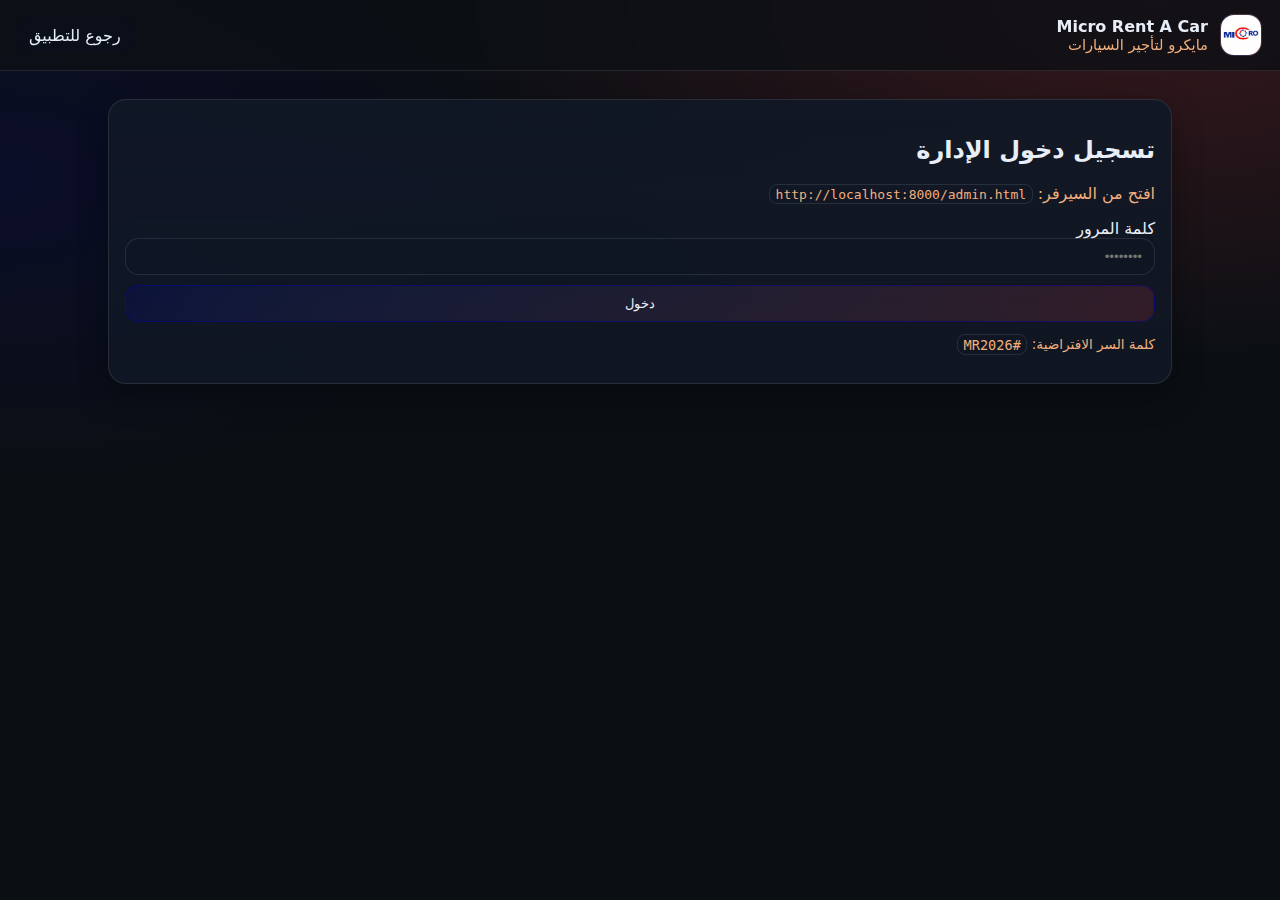
<file: admin.html>
<!doctype html>
<html lang="ar" dir="rtl">
<head>
  <meta charset="utf-8" />
  <meta name="viewport" content="width=device-width,initial-scale=1" />
  <title>لوحة التحكم | Micro Rent A Car</title>
  <link rel="stylesheet" href="./styles.css" />
</head>
<body>
  <header class="topbar">
    <div class="brand">
      <div class="logo" id="logoBox"><span id="logoText">MR</span></div>
      <div class="brand-text">
        <div class="brand-en" id="brandEn">Micro Rent A Car</div>
        <div class="brand-ar" id="brandAr">مايكرو لتأجير السيارات</div>
      </div>
    </div>
    <nav class="nav">
      <a class="btn btn-ghost" href="./index.html">رجوع للتطبيق</a>
    </nav>
  </header>

  <main class="container">
    <section class="section">
      <div class="card" id="loginCard">
        <h2>تسجيل دخول الإدارة</h2>
        <p class="muted">افتح من السيرفر: <code>http://localhost:8000/admin.html</code></p>
        <form id="loginForm" class="form">
          <label>كلمة المرور
            <input type="password" name="password" required placeholder="••••••••" />
          </label>
          <button class="btn" type="submit">دخول</button>
        </form>
        <p class="tiny muted">كلمة السر الافتراضية: <code>MR2026#</code></p>
      </div>

      <div id="adminPanel" class="hidden">
        <div class="section-head">
          <h2>إعدادات التطبيق</h2>
          <div class="tools">
            <button class="btn btn-ghost" id="exportConfigBtn">تصدير الإعدادات</button>
            <label class="btn btn-ghost" style="cursor:pointer">
              استيراد الإعدادات <input id="importConfigInput" type="file" accept="application/json" style="display:none" />
            </label>
            <button class="btn btn-ghost" id="logoutBtn">تسجيل خروج</button>
          </div>
        </div>

        <div class="card">
          <form id="configForm" class="form">
            <div class="grid2">
              <label>اسم المكتب (EN)
                <input name="nameEn" required />
              </label>
              <label>اسم المكتب (AR)
                <input name="nameAr" required />
              </label>
            </div>

            <div class="grid2">
              <label>العملة
                <input name="currency" required />
              </label>
              <label>حروف اللوجو (بديل للصورة)
                <input name="logoText" maxlength="4" />
              </label>
            </div>

            <div class="grid2">
              <label>رفع لوجو (PNG/JPG)
                <input type="file" name="logoFile" id="logoFile" accept="image/*" />
              </label>
              <label>حذف اللوجو
                <button class="btn btn-ghost" type="button" id="removeLogoBtn">مسح صورة اللوجو</button>
              </label>
            </div>

            <div class="grid2">
              <label>واتساب 1 (الأساسي)
                <input name="wa1" required />
              </label>
              <label>واتساب 2 (اختياري)
                <input name="wa2" />
              </label>
            </div>

            <div class="grid2">
              <label>لون أساسي
                <input type="color" name="primary" />
              </label>
              <label>لون ثانوي
                <input type="color" name="secondary" />
              </label>
            </div>

            <div class="grid2">
              <label>خلفية التطبيق
                <input type="color" name="bg" />
              </label>
              <label>لون الكروت
                <input type="color" name="card" />
              </label>
            </div>

            <div class="grid2">
              <label>لون النص
                <input type="color" name="text" />
              </label>
              <label>لون النص الخفيف
                <input type="color" name="muted" />
              </label>
            </div>

            <label>عنوان الهيدر
              <input name="headline" />
            </label>
            <label>وصف مختصر
              <input name="subhead" />
            </label>

            <div class="card" style="margin-top:12px">
              <h3 style="margin-top:0">تغيير كلمة مرور الإدارة</h3>
              <div class="grid2">
                <label>كلمة المرور الحالية
                  <input type="password" name="oldPass" placeholder="••••••••" />
                </label>
                <label>كلمة مرور جديدة
                  <input type="password" name="newPass" placeholder="••••••••" />
                </label>
              </div>
              <button class="btn btn-ghost" type="button" id="changePassBtn">تغيير كلمة المرور</button>
              <p class="tiny muted">ملاحظة: كلمة المرور تُحفظ على نفس الجهاز.</p>
            </div>

            <div class="form-actions">
              <button class="btn" type="submit">حفظ الإعدادات</button>
              <button class="btn btn-ghost" type="button" id="resetBtn">إرجاع الافتراضي</button>
            </div>
          </form>
        </div>

        <div class="section-head" style="margin-top:18px">
          <h2>إدارة السيارات</h2>
          <div class="tools">
            <button class="btn" id="addCarBtn">+ إضافة سيارة</button>
            <button class="btn btn-ghost" id="resetCarsBtn">إرجاع سيارات الديمو</button>
          </div>
        </div>
        <div id="carsTableWrap" class="card"></div>

        <div class="section-head" style="margin-top:18px">
          <h2>طلبات الحجز</h2>
          <div class="tools">
            <button class="btn btn-ghost" id="exportBookingsBtn">تصدير CSV</button>
            <button class="btn btn-ghost" id="clearBookingsBtn">مسح الطلبات</button>
          </div>
        </div>
        <div id="bookingsTableWrap" class="card"></div>
      </div>
    </section>
  </main>

  <div class="modal hidden" id="carModal">
    <div class="modal-card">
      <div class="modal-head">
        <h3 id="modalTitle">إضافة سيارة</h3>
        <button class="icon-btn" id="closeModal">✕</button>
      </div>
      <form id="carForm" class="form">
        <input type="hidden" name="id" />
        <div class="grid2">
          <label>اسم السيارة
            <input name="name" required />
          </label>
          <label>الفئة (اختياري)
            <input name="category" placeholder="SUV / Sedan…" />
          </label>
        </div>
        <div class="grid2">
          <label>سعر يومي
            <input name="priceDaily" type="number" min="0" step="1" required />
          </label>
          <label>سعر أسبوعي
            <input name="priceWeekly" type="number" min="0" step="1" required />
          </label>
        </div>
        <div class="grid2">
          <label>سعر شهري
            <input name="priceMonthly" type="number" min="0" step="1" required />
          </label>
          <label>الحالة
            <select name="status" required>
              <option value="available">متاحة</option>
              <option value="booked">محجوزة</option>
            </select>
          </label>
        </div>
        <label>رابط صورة (اختياري)
          <input name="imageUrl" placeholder="https://..." />
        </label>
        <label>ملاحظات (اختياري)
          <textarea name="notes" rows="3"></textarea>
        </label>
        <div class="form-actions">
          <button class="btn" type="submit">حفظ</button>
          <button class="btn btn-ghost" type="button" id="deleteCarBtn">حذف</button>
        </div>
      </form>
    </div>
  </div>

  <script defer src="./app.js"></script>
  <script defer src="./admin.js"></script>
</body>
</html>
</file>
<file: styles.css>
/* Micro Rent PWA v4 - Themeable */
:root{
  --bg:#0b0f14;
  --card:#111826;
  --text:#e8eef7;
  --muted:#a8b3c7;
  --line:rgba(255,255,255,.10);
  --primary:#6ee7ff;
  --secondary:#a78bfa;
  --shadow: 0 12px 30px rgba(0,0,0,.35);
  --radius:18px;
}
*{box-sizing:border-box}
html,body{height:100%}
body{
  margin:0;
  font-family: system-ui, -apple-system, "Segoe UI", Tahoma, Arial, sans-serif;
  background:
    radial-gradient(1200px 600px at 90% 0%, color-mix(in srgb, var(--secondary) 18%, transparent), transparent 60%),
    radial-gradient(900px 500px at 0% 20%, color-mix(in srgb, var(--primary) 14%, transparent), transparent 60%),
    var(--bg);
  color:var(--text);
}
a{color:inherit;text-decoration:none}
code{background:color-mix(in srgb, var(--card) 25%, transparent); padding:.1rem .35rem; border-radius:8px; border:1px solid var(--line)}
.container{max-width:1100px;margin:0 auto;padding:18px}
.topbar{
  position:sticky; top:0; z-index:10;
  display:flex; align-items:center; justify-content:space-between;
  padding:14px 18px;
  background:color-mix(in srgb, var(--bg) 78%, transparent);
  backdrop-filter: blur(10px);
  border-bottom:1px solid var(--line);
}
.brand{display:flex; gap:12px; align-items:center}
.logo{
  width:42px;height:42px;border-radius:14px;
  background:linear-gradient(135deg, color-mix(in srgb, var(--primary) 26%, transparent), color-mix(in srgb, var(--secondary) 22%, transparent));
  border:1px solid var(--line);
  display:grid; place-items:center;
  font-weight:800; letter-spacing:.5px;
  overflow:hidden;
}
.logo img{width:100%; height:100%; object-fit:cover; display:block}
.brand-en{font-weight:800}
.brand-ar{color:var(--muted); font-size:.92rem}
.nav{display:flex; gap:10px; align-items:center; flex-wrap:wrap}
.nav a{padding:8px 10px; border-radius:12px; border:1px solid transparent}
.nav a:hover{border-color:var(--line); background:color-mix(in srgb, var(--card) 25%, transparent)}
.hero{display:grid; grid-template-columns: 1.15fr .85fr; gap:18px; padding:22px 0}
.hero h1{font-size:2.1rem; margin:0 0 10px 0}
.hero p{margin:0 0 14px 0}
.hero-actions{display:flex; gap:10px; margin:14px 0; flex-wrap:wrap}
.meta{display:flex; gap:8px; flex-wrap:wrap; margin-top:16px}
.chip{padding:8px 10px; border-radius:999px; border:1px solid var(--line); background:color-mix(in srgb, var(--card) 25%, transparent); color:var(--muted)}
.section{padding:10px 0 26px}
.section-head{display:flex; align-items:center; justify-content:space-between; gap:12px; flex-wrap:wrap}
.tools{display:flex; gap:10px; flex-wrap:wrap}
.card{
  background: linear-gradient(180deg, color-mix(in srgb, var(--card) 92%, transparent), color-mix(in srgb, var(--card) 78%, transparent));
  border:1px solid var(--line);
  border-radius: var(--radius);
  box-shadow: var(--shadow);
  padding:16px;
}
.grid{display:grid; grid-template-columns: repeat(3, 1fr); gap:14px}
@media (max-width: 980px){ .hero{grid-template-columns: 1fr} .grid{grid-template-columns: repeat(2, 1fr)} }
@media (max-width: 560px){ .grid{grid-template-columns: 1fr} }
input, select, textarea{
  width:100%;
  padding:10px 12px;
  border-radius:14px;
  border:1px solid var(--line);
  background:color-mix(in srgb, var(--card) 14%, transparent);
  color:var(--text);
  outline:none;
}
textarea{resize:vertical}
.muted{color:var(--muted)}
.tiny{font-size:.85rem; line-height:1.35}
.btn{
  display:inline-flex; align-items:center; justify-content:center;
  padding:10px 12px;
  border-radius:14px;
  border:1px solid color-mix(in srgb, var(--primary) 45%, transparent);
  background: linear-gradient(135deg, color-mix(in srgb, var(--primary) 18%, transparent), color-mix(in srgb, var(--secondary) 14%, transparent));
  color:var(--text);
  cursor:pointer; gap:8px;
}
.btn:hover{filter:brightness(1.06)}
.btn-ghost{
  border:1px solid var(--line);
  background:color-mix(in srgb, var(--card) 18%, transparent);
}
.form{display:flex; flex-direction:column; gap:10px}
.grid2{display:grid; grid-template-columns: 1fr 1fr; gap:10px}
@media (max-width: 560px){ .grid2{grid-template-columns:1fr} }
.form-actions{display:flex; gap:10px; flex-wrap:wrap}
.footer{
  border-top:1px solid var(--line);
  padding:18px;
  display:flex; justify-content:space-between; flex-wrap:wrap; gap:10px;
  color:var(--muted);
  background:color-mix(in srgb, var(--bg) 70%, transparent);
}
.footer-links{display:flex; gap:12px}
.list{margin:0; padding:0 18px}
.hidden{display:none !important}
.car{overflow:hidden; display:flex; flex-direction:column; min-height: 290px}
.car img{width:100%; height:160px; object-fit:cover; border-radius:14px; border:1px solid var(--line); background:color-mix(in srgb, var(--card) 10%, transparent)}
.car h3{margin:10px 0 6px 0}
.badges{display:flex; gap:8px; flex-wrap:wrap; margin:6px 0 10px}
.badge{padding:6px 10px; border-radius:999px; border:1px solid var(--line); color:var(--muted); background:color-mix(in srgb, var(--card) 18%, transparent); font-size:.85rem}
.badge.ok{border-color:color-mix(in srgb, var(--primary) 35%, transparent)}
.badge.no{border-color:rgba(255,90,90,.25)}
.prices{display:grid; grid-template-columns: repeat(3, 1fr); gap:8px; margin:10px 0 12px}
.price{border:1px solid var(--line); border-radius:14px; padding:10px; background:rgba(0,0,0,.12)}
.price .k{color:var(--muted); font-size:.85rem}
.price .v{font-weight:800; margin-top:4px}
.note{padding:10px 12px; border:1px dashed color-mix(in srgb, var(--primary) 40%, transparent); border-radius:14px; color:var(--muted); background:color-mix(in srgb, var(--primary) 8%, transparent)}
.table{width:100%; border-collapse:collapse; overflow:hidden; border-radius:14px}
.table th, .table td{padding:10px; border-bottom:1px solid var(--line); text-align:right; vertical-align:top}
.table th{color:var(--muted); font-weight:700}
.table tr:hover td{background:color-mix(in srgb, var(--card) 22%, transparent)}
.small{font-size:.9rem}
.modal{position:fixed; inset:0; background:rgba(0,0,0,.55); display:grid; place-items:center; padding:16px; z-index:50}
.modal-card{width:min(760px, 100%); background: var(--card); border:1px solid var(--line); border-radius: var(--radius); box-shadow: var(--shadow); padding:16px}
.modal-head{display:flex; justify-content:space-between; align-items:center; gap:10px}
.icon-btn{background:transparent; border:1px solid var(--line); color:var(--text); border-radius:12px; padding:8px 10px; cursor:pointer}
.icon-btn:hover{background:color-mix(in srgb, var(--card) 22%, transparent)}
</file>
